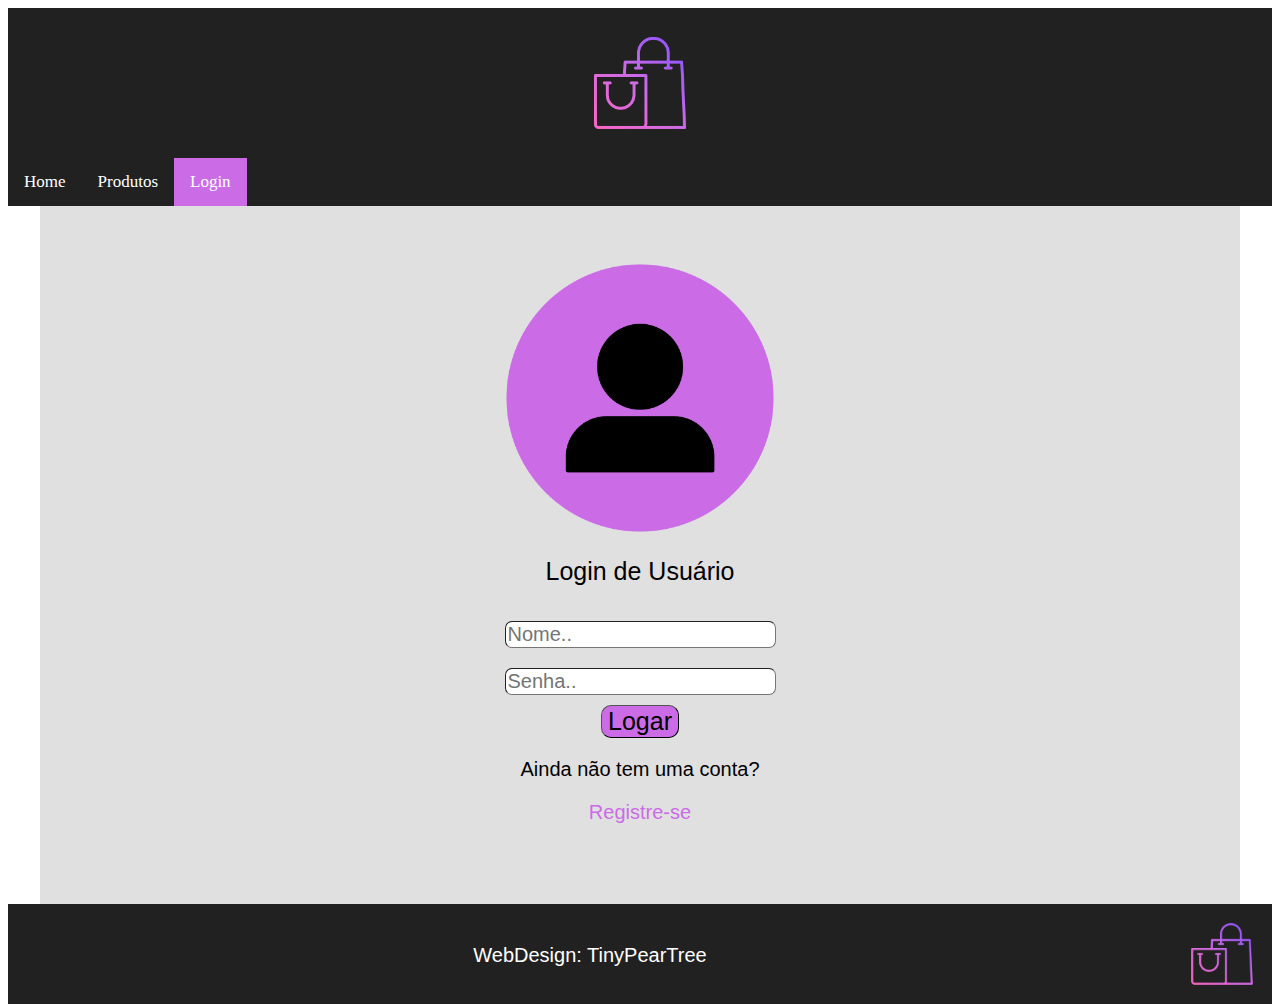
<file: login.html>
<!DOCTYPE html>
<html lang="pt-br">
<head>
    <meta charset="UTF-8">
    <meta http-equiv="X-UA-Compatible" content="IE=edge">
    <meta name="viewport" content="width=device-width, initial-scale=1.0">
    <link rel="stylesheet" href="css/style.css">
    <link rel="stylesheet" href="css/topnav.css">
    <link rel="stylesheet" href="https://cdnjs.cloudflare.com/ajax/libs/font-awesome/4.7.0/css/font-awesome.min.css">
    <script src="js/topnav.js"></script>

    <title>Bolsas Mônica</title>
</head>
<body>

    <div class="header">
        <a href="index.html"><center><img src="img/logo.png"></center></a>
    </div>

    <div class="navbar">
        <div class="topnav" id="myTopnav">
            <a href="index.html">Home</a>
            <a href="produtos.html">Produtos</a>
            <a href="login.html"  class="active" >Login</a>
            <a href="javascript:void(0);" class="icon" onclick="myFunction()">
              <i class="fa fa-bars"></i>
            </a>
          </div>
    </div>
    

    <div class="container">
        <div class="content1">
            <center><img src="img/iconp.png"></img></center>
                <center><p>Login de Usuário</p></center>

                    <center><form action="produtos.html" method="post">
                        <input type="text" placeholder="Nome.."></input><br>
                            <input type="text" placeholder="Senha.."></input> <br>
                        <button type="submit">Logar</button>
                    </form></center>

                <center><p style="font-size: 20px; margin-top: 20px;">Ainda não tem uma conta?</p></center>
            <center><a style="text-decoration: none;" href="index.html"><p style="font-size: 20px; margin-top: 0; color: #CB6CE6; padding-bottom: 20px;">Registre-se</p></a></center>
        </div>
    </div>

    <div class="footer">
            <center><img src="img/logo.png"></center>
                <center><p>WebDesign: TinyPearTree</p></center>
    </div>

</body>
</html>
</file>
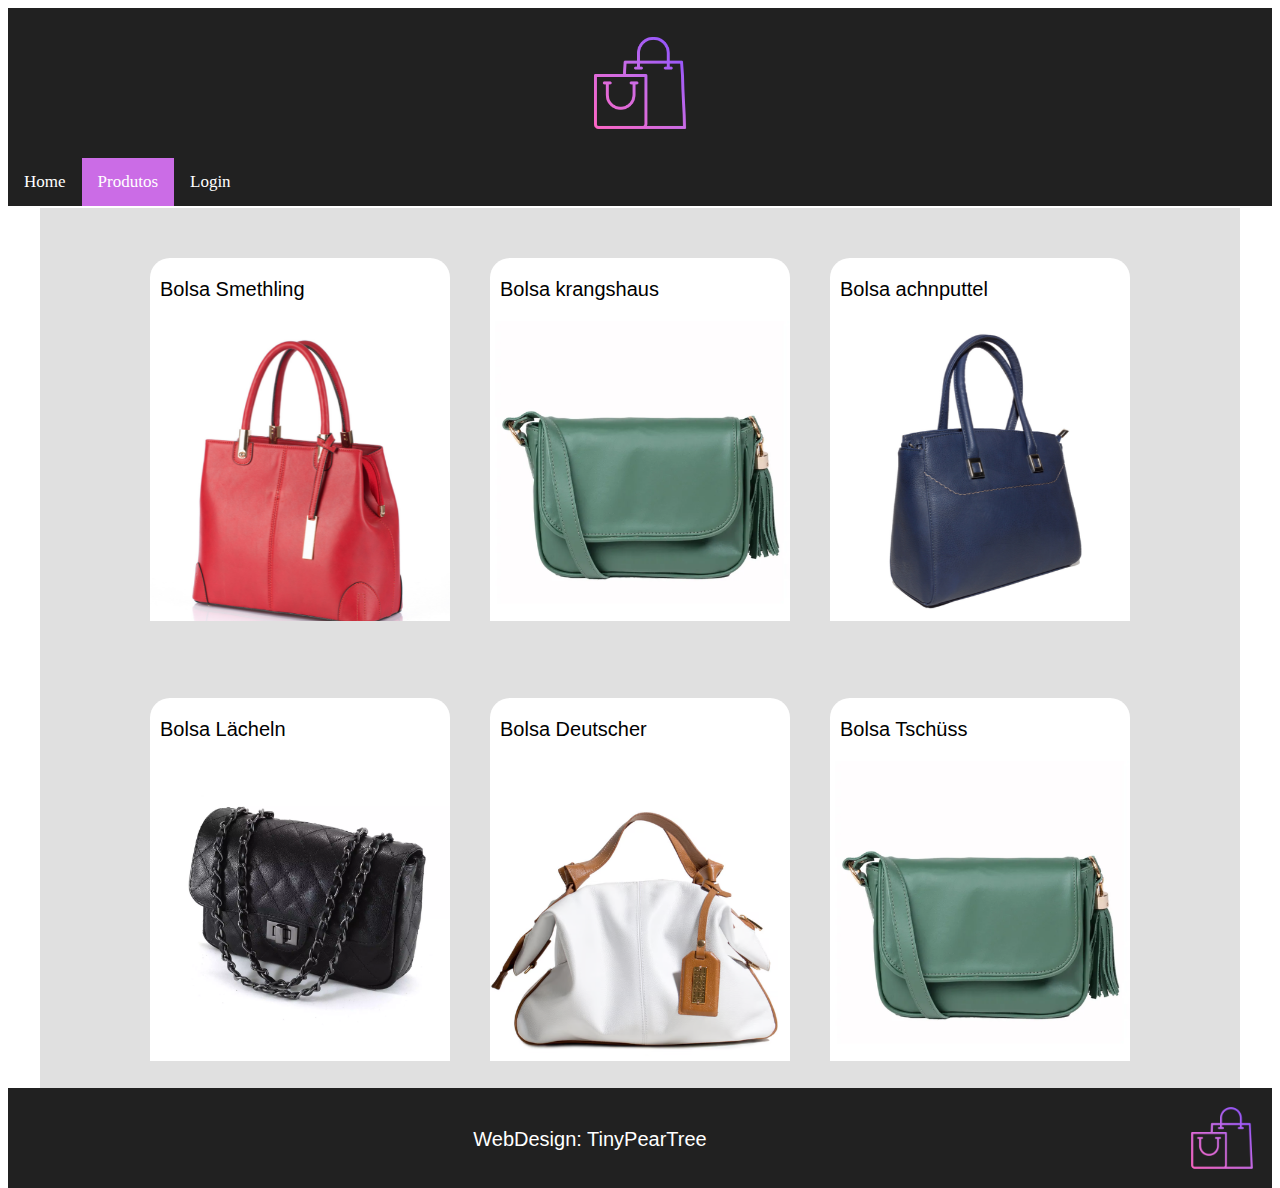
<file: produtos.html>
<!DOCTYPE html>
<html lang="pt-br">
<head>
    <meta charset="UTF-8">
    <meta http-equiv="X-UA-Compatible" content="IE=edge">
    <meta name="viewport" content="width=device-width, initial-scale=1.0">
    <link rel="stylesheet" href="css/style.css">
    <link rel="stylesheet" href="css/topnav.css">
    <link rel="stylesheet" href="https://cdnjs.cloudflare.com/ajax/libs/font-awesome/4.7.0/css/font-awesome.min.css">
    <script src="js/topnav.js"></script>

    <title>Bolsas Mônica</title>
</head>
<body>

    <div class="header">
        <a href="index.html"><center><img src="img/logo.png"></center></a>
    </div>

    <div class="navbar">
        <div class="topnav" id="myTopnav">
            <a href="index.html" >Home</a>
            <a href="produtos.html" class="active">Produtos</a>
            <a href="login.html">Login</a>
            <a href="javascript:void(0);" class="icon" onclick="myFunction()">
              <i class="fa fa-bars"></i>
            </a>
          </div>
    </div>
    

    <div class="container">

        <div class="content">
            <div class="prod">
                <p>Bolsa Smethling</p>
                    <a href="produtos.html"><img src="img/prod1.png"></a>     
            </div>

            <div class="prod">
                <p>Bolsa krangshaus</p>
                    <a href="produtos.html"><img src="img/prod6.png"></a>
            </div>
            
            <div class="prod">
                <p>Bolsa achnputtel</p>
                    <a href="produtos.html"><img src="img/prod3.png"></a>
            </div>
        </div>

        <div class="content">
            <div class="prod">
                <p>Bolsa Lächeln</p>
                    <a href="produtos.html"><img src="img/prod4.png"></a>     
            </div>

            <div class="prod">
                <p>Bolsa Deutscher</p>
                    <a href="produtos.html"><img src="img/prod5.png"></a>
            </div>

            <div class="prod">
                <p>Bolsa Tschüss</p>
                    <a href="produtos.html"><img src="img/prod6.png"></a>
            </div>
        </div>

    </div>

    <div class="footer">
            <center><img src="img/logo.png"></center>
        <center><p>WebDesign: TinyPearTree</p></center>
    </div>

</body>
</html>
</file>
<file: css/style.css>
.container
{
    background-color: #e0e0e0;
    width: 1200px;
    height: 100%;
    margin: 0 auto;
}

.prod p{
    font-family: Arial, Helvetica, sans-serif;
    font-size: 20px;
    margin-left: 10px;
}

.header
{
    background-color: #212121;
    width: 100%;
    height: 150px;
    float: left;
}

.container img{
    max-width: 82%;
}
.navbar
{
    background-color: #99999900;
    width: 100%;
    height: 50px;
    float: left;
}

.content
{
    background-color: #e0e0e0;
    width: 100%;
    height: auto;
    float: left;
    display: flex;
    justify-content: center;
    padding-bottom: 40px;
}

.content1
{
    background-color: #e0e0e0;
    width: 100%;
    height: auto;   
    justify-content: center;
    padding-bottom: 40px;
}

.footer
{
    background-color: #212121;
    width: 100%;
    height: 100px;
    float: left;
}

.content1 p{
    font-family: Arial, Helvetica, sans-serif;
    font-size: 25px;
    margin-top: 5px;
}

.content1 form input{
    font-size: 20px;
    margin: 10px;
    border-radius: 7px;
    border-width: 1px;
}

.content1 form button{
    font-size: 25px;
    background-color: #CB6CE6;
    color: black;
    border-radius: 10px;
    border-width: 1px;
}

.footer img{
    max-width: 100px;
    float: right;
}

.footer p{
    color: white;
    font-family: Arial, Helvetica, sans-serif;
    font-size: 20px;
    margin-top: 40px;
}

.header img{
    max-width: 150px;
}


.prod{
    margin: 20px;
    width: 300px;
    height: 300px;
    background-color: #ffffff;
    margin-top: 50px;
    margin-bottom: 50px;
    border-radius: 20px;
}

.prod img{
    max-width: 100%;
}

.content1 img{
    max-width: 300px;
    margin-top: 40px;
}

@media screen and (max-width: 600px){
    .container, .header, .navbar .content, .footer, .content1, .prod {
        width: 100%;
    }

    .prod{
        margin: 10px;
        width: 200px;
        height: 160px;
        background-color: #ffffff;
        margin-top: 10px;
        border-radius: 10px;
    }

    .prod p{
        font-size: 17px;
    }

    .content{
        padding-bottom: 20px;
    }
    
    .container img{
        max-width: 100%;
    }

    .content1 img{
        max-width: 200px;
        margin-top: 40px;
    }
}
</file>
<file: css/topnav.css>
/* Add a black background color to the top navigation */
.topnav {
    background-color: #212121;
    overflow: hidden;
  }
  
  /* Style the links inside the navigation bar */
  .topnav a {
    float: left;
    display: block;
    color: white;
    text-align: center;
    padding: 14px 16px;
    text-decoration: none;
    font-size: 17px;
  }
  
  /* Change the color of links on hover */
  .topnav a:hover {
    background-color: #CB6CE6;
    color: black;
  }
  
  /* Add an active class to highlight the current page */
  .topnav a.active {
    background-color: #CB6CE6;
    color: white;
  }
  
  /* Hide the link that should open and close the topnav on small screens */
  .topnav .icon {
    display: none;
  }

  /* When the screen is less than 600 pixels wide, hide all links, except for the first one ("Home"). Show the link that contains should open and close the topnav (.icon) */
@media screen and (max-width: 600px) {
    .topnav a:not(:first-child) {display: none;}
    .topnav a.icon {
      float: right;
      display: block;
    }
  }
  
  /* The "responsive" class is added to the topnav with JavaScript when the user clicks on the icon. This class makes the topnav look good on small screens (display the links vertically instead of horizontally) */
  @media screen and (max-width: 600px) {
    .topnav.responsive {position: relative;}
    .topnav.responsive a.icon {
      position: absolute;
      right: 0;
      top: 0;
    }
    .topnav.responsive a {
      float: none;
      display: block;
      text-align: left;
    }
  }
</file>
